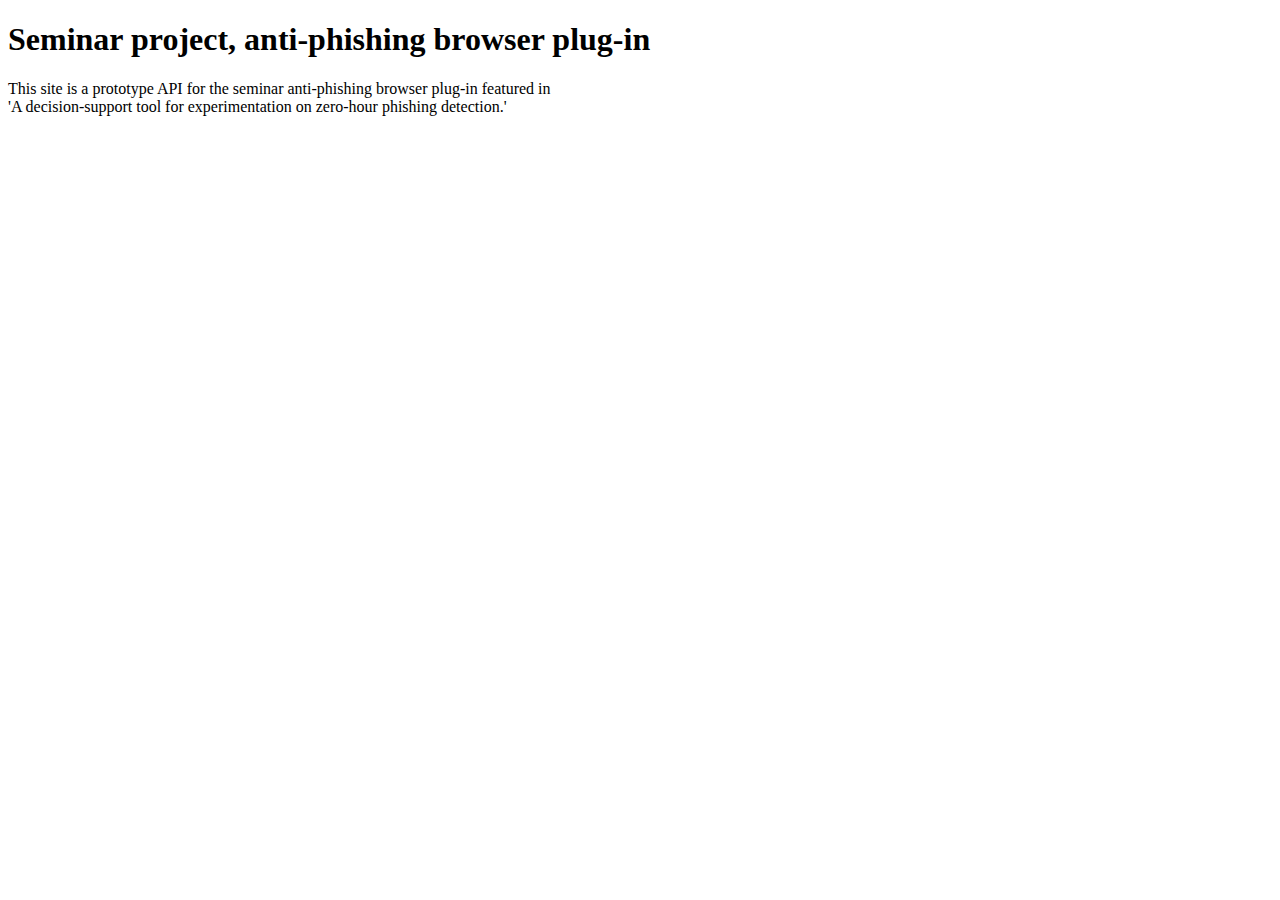
<file: templates/index.html>
<!DOCTYPE html>

<head>
  <title>Seminar project, anti-phishing browser plug-in</title>
</head>

<body>
  <h1>Seminar project, anti-phishing browser plug-in</h1>

  <p>
    This site is a prototype API for the seminar anti-phishing browser plug-in
    featured in
    <br />
    'A decision-support tool for experimentation on zero-hour phishing
    detection.'
  </p>
</body>

<footer></footer>
</file>
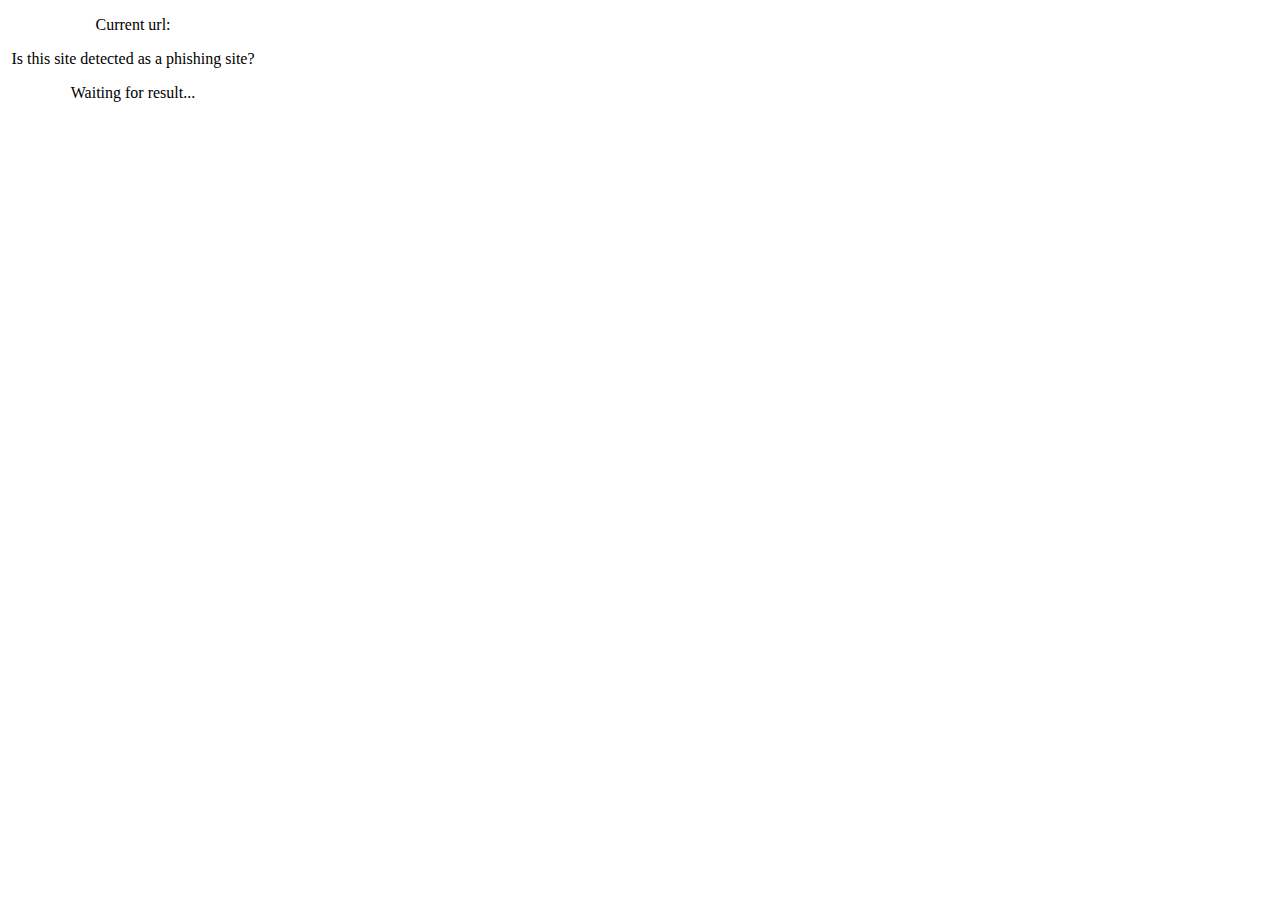
<file: static/AntiPhishing/popup.html>
<!DOCTYPE html>
<html>

<head>
  <link rel="stylesheet" href="main.css">
  <link href="spinner.css" rel="stylesheet" />
</head>

<body>
  <p>Current url:</p>
  <p id="currUrl"></p>
  <p>Is this site detected as a phishing site?</p>
  <p id="rating">Waiting for result...</p>
  <div id="progressdiv">
    <h3 id="progresstitle">Detection Progress</h3>
    <span id="textsearch">Step 1: Textual Search</span>
    <div id="spinner1" class="spinner-border" role="status"></div><br />
    <span id="imagesearch">Step 2: Image Search</span>
    <div id="spinner2" class="spinner-border" role="status"></div><br />
    <span id="imagecompare">Step 3: Image Comparison</span>
    <div id="spinner3" class="spinner-border" role="status"></div><br />
  </div>
  <div id="buttondiv">
    <button id="get-state-button" class="button">Update Progress</button>
  </div>
  <h3 id="phishingtitle">Past Phishing Sites</h3>
  <div id="phishinglist">
    
  </div>
  <script src="popup.js"></script>
</body>

</html>
</file>
<file: static/AntiPhishing/main.css>
body {
  width: 250px;
  height: 400px;
  text-align: center;
}

#progressdiv {
  text-align: left;
  display: none;
  margin-left: 8px;
}

#get-state-button {
  background-color: white;
  color: black;
  border: 2px solid #4CAF50;
  padding: 4px 15px;
  text-align: center;
  display: none;
  font-size: 12px;
  margin: 4px 2px;
  transition-duration: 0.4s;
  cursor: pointer;
  margin-top: 15px;
}

#get-state-button:hover {
  background-color: #4CAF50;
  color: white;
}

.checkmark {
  display: inline-block;
  width: 12px;
  height: 12px;
  background: #4CAF50;
  border-radius: 50%;
  -ms-transform: rotate(45deg);
  /* IE 9 */
  -webkit-transform: rotate(45deg);
  /* Chrome, Safari, Opera */
  transform: rotate(45deg);
  margin-left: 10px;
}

.checkmark:before {
  content: "";
  position: absolute;
  width: 3px;
  height: 9px;
  background-color: #fff;
  left: 5px;
  top: 1px;
}

.checkmark:after {
  content: "";
  position: absolute;
  width: 3px;
  height: 3px;
  background-color: #fff;
  left: 3px;
  top: 7px;
}

#progresstitle {
  margin-bottom: 3px;
}

#phishinglist {
  height: 125px;
  overflow-y: auto;
}

.sitename {
  float: left;
  width: 65%;
  max-height: 56px;
  overflow-y: auto;
  text-align: left;
}

.sitename > span {
  word-wrap: break-word;
}

.actions {
  width: 30%;
  float: right;
}

.actionbutton {
  width: 70px;
  height: 50%;
  background-color: white;
  color: black;
  border: 2px solid #e3f300;
  padding: 4px 5px;
  text-align: center;
  font-size: 12px;
  margin: 1px 0px;
  transition-duration: 0.4s;
  cursor: pointer;
}

.actionbutton:hover {
  background-color: #e3f300;
  color: white;
}

.whitelistbutton {
  border: 2px solid #4CAF50;
}

.whitelistbutton:hover {
  background-color: #4CAF50;
}

.itemwrapper {
  border-bottom: 1px solid black;
  padding: 10px 5px;
  min-height: 56px;
}

.sitename::-webkit-scrollbar {
  display: none;
}
</file>
<file: static/AntiPhishing/spinner.css>
@-webkit-keyframes spinner-border {
    to {
        -webkit-transform: rotate(360deg);
        transform: rotate(360deg)
    }
}

@keyframes spinner-border {
    to {
        -webkit-transform: rotate(360deg);
        transform: rotate(360deg)
    }
}

.spinner-border {
    display: inline-block;
    width: .5rem;
    height: .5rem;
    vertical-align: text-bottom;
    border: .25em solid currentColor;
    border-right-color: transparent;
    border-radius: 50%;
    -webkit-animation: spinner-border .75s linear infinite;
    animation: spinner-border .75s linear infinite;
    margin-left: 10px;
}

.spinner-border-sm {
    width: 1rem;
    height: 1rem;
    border-width: .2em
}

.sr-only {
    position: absolute;
    width: 1px;
    height: 1px;
    padding: 0;
    overflow: hidden;
    clip: rect(0, 0, 0, 0);
    white-space: nowrap;
    border: 0
}

.sr-only-focusable:active,
.sr-only-focusable:focus {
    position: static;
    width: auto;
    height: auto;
    overflow: visible;
    clip: auto;
    white-space: normal
}

#phishingtitle {
    margin-bottom: 0px;
    display: none;
}
</file>
